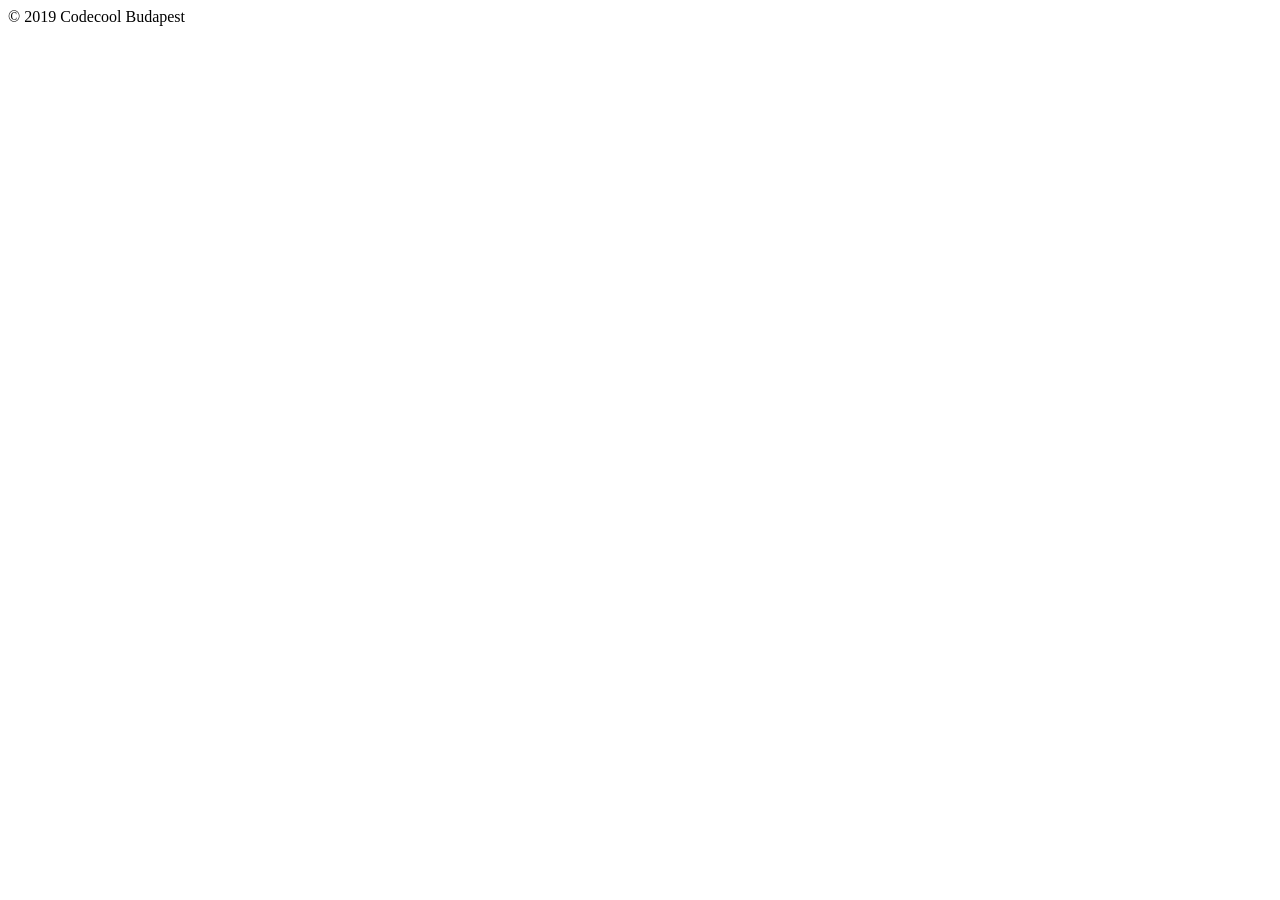
<file: src/main/webapp/templates/footer.html>
<!doctype html>
<html lang="en" xmlns="http://www.w3.org/1999/xhtml" xmlns:th="http://www.thymeleaf.org">
<body>

<div th:fragment="copy">
    <div class="card footer">
        <div class="card-body">
            &copy; 2019 Codecool Budapest
        </div>
    </div>
</div>

</body>
</html>
</file>
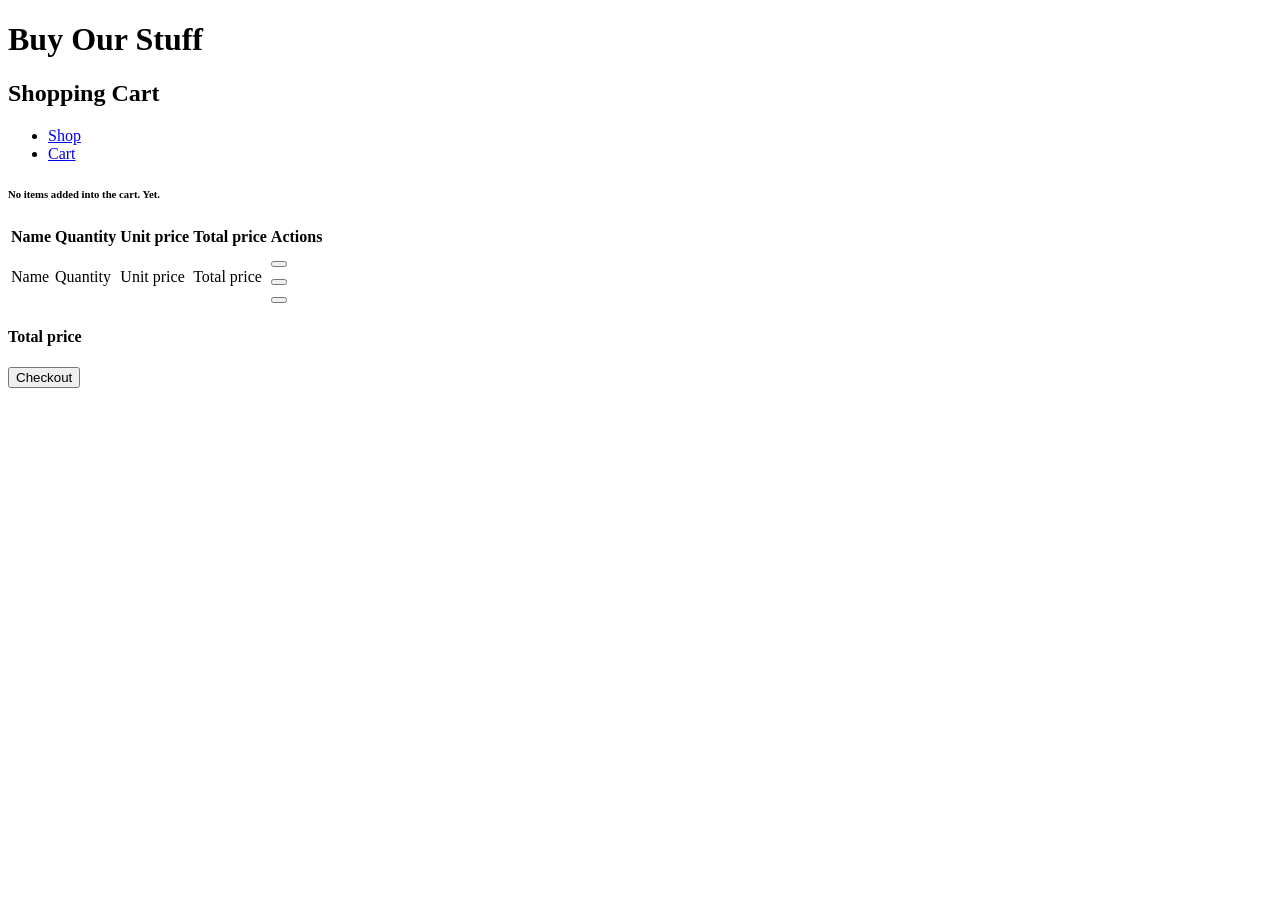
<file: src/main/webapp/templates/product/cart.html>
<!doctype html>
<html lang="en" xmlns="http://www.w3.org/1999/xhtml" xmlns:th="http://www.thymeleaf.org">

<head th:include="header.html::header">
    <title id="pageTitle">Buy Our Stuff | Cart</title>
</head>

<body>

<div class="jumbotron text-center">
    <h1>Buy Our Stuff</h1>
</div>

<div class="container">
    <h2>Shopping Cart</h2>
    <ul id="nav-tab" class="nav nav-tabs">
        <li class="nav-item">
            <a class="nav-link" href="/">Shop</a>
        </li>
        <li class="nav-item">
            <a class="nav-link active disabled" href="/cart">Cart</a>
        </li>
    </ul>
    <div th:switch="${cart.size()}">
        <div id="no-items-in-cart" th:case="'0'">
            <h6>No items added into the cart. Yet.</h6>
        </div>
        <div th:case="*">
            <table>
                <thead>
                <tr>
                    <th>Name</th>
                    <th>Quantity</th>
                    <th>Unit price</th>
                    <th>Total price</th>
                    <th>Actions</th>
                </tr>
                </thead>
                <tbody class="table table-bordered" th:each="item : ${cart.items}">
                <tr th:with="price=${item.product.getDefaultPrice(2)}">
                    <td th:text="${item.product.name}">Name</td>
                    <td th:text="${item.quantity}">Quantity</td>
                    <td th:text="${price} + ${item.product.defaultCurrency.symbol}">Unit price</td>
                    <td th:text="${price} * ${item.quantity} + ${item.product.defaultCurrency.symbol}">Total price</td>
                    <td class="cart-actions">
                        <form method="post">
                            <input type="hidden" name="line-item-id" th:value="${item.id}">
                            <button type="submit" name="edit" value="increase">
                                <i class="glyphicon glyphicon-plus"></i>
                            </button>
                        </form>
                        <form method="post">
                            <input type="hidden" name="line-item-id" th:value="${item.id}">
                            <button type="submit" name="edit" value="decrease">
                                <i class="glyphicon glyphicon-minus"></i>
                            </button>
                        </form>
                        <form method="post">
                            <input type="hidden" name="line-item-id" th:value="${item.id}">
                            <button type="submit" name="edit" value="clear">
                                <i class="glyphicon glyphicon-trash"></i>
                            </button>
                        </form>
                    </td>
                </tr>
                </tbody>
            </table>

            <div id="sum-div">
                <h4 th:text="'Total price: ' + ${cart.getTotalPrice(2)} + ${cart.currency.symbol}">Total price</h4>
            </div>

            <form action="/checkout" method="post">
                <input class="btn btn-success" type="submit" value="Checkout">
            </form>
        </div>
    </div>
</div>

<div th:replace="footer.html :: copy"></div>
</body>

</html>
</file>
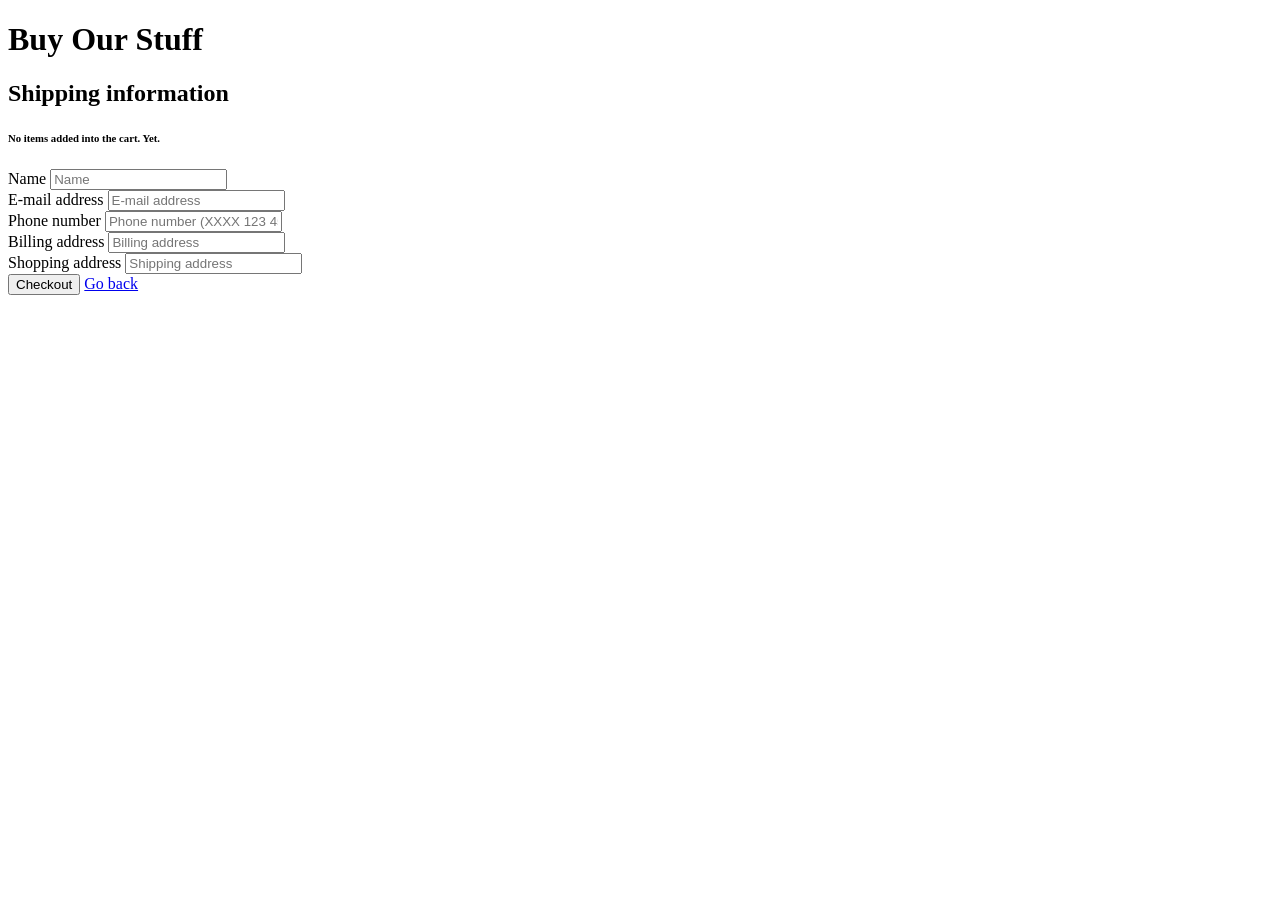
<file: src/main/webapp/templates/product/checkout.html>
<!doctype html>
<html lang="en" xmlns="http://www.w3.org/1999/xhtml" xmlns:th="http://www.thymeleaf.org">

<head th:include="header.html::header">
    <title id="pageTitle">Buy Our Stuff | Checkout</title>
</head>

<body>

<div class="jumbotron text-center">
    <h1>Buy Our Stuff</h1>
</div>

<div class="container">
    <h2>Shipping information</h2>
    <div th:switch="${cart.size()}">
        <div id="no-items-in-cart" th:case="'0'">
            <h6>No items added into the cart. Yet.</h6>
        </div>
        <div th:case="*">
            <form action="/payment" method="post">
                <div class="form-group">
                    <label for="name">Name</label>
                    <input class="form-control" id="name" name="name" placeholder="Name" required>
                </div>
                <div class="form-group">
                    <label for="e-mail">E-mail address</label>
                    <input class="form-control" type="email" id="e-mail" name="e-mail" placeholder="E-mail address"
                           required>
                </div>
                <div class="form-group">
                    <label for="phone-number">Phone number</label>
                    <input class="form-control" id="phone-number" name="phone-number" type="tel"
                           pattern="[0-9]{4} [0-9]{3} [0-9]{4}" placeholder="Phone number (XXXX 123 4567)" required>
                </div>
                <div class="form-group">
                    <label for="billing-address">Billing address</label>
                    <input class="form-control" id="billing-address" name="billing-address"
                           placeholder="Billing address" required>
                </div>
                <div class="form-group">
                    <label for="shipping-address">Shopping address</label>
                    <input class="form-control" id="shipping-address" name="shipping-address"
                           placeholder="Shipping address" required>
                </div>
                <div id="button-container">
                    <input type="hidden" name="cart" th:value="${cart.id}">
                    <input class="btn btn-success" type="submit" value="Checkout">
                    <a id="link-back-to-main-page" class="btn btn-success" href="/"> Go back </a>
                </div>
            </form>
        </div>
    </div>
</div>

<div th:replace="footer.html :: copy"></div>
</body>

</html>
</file>
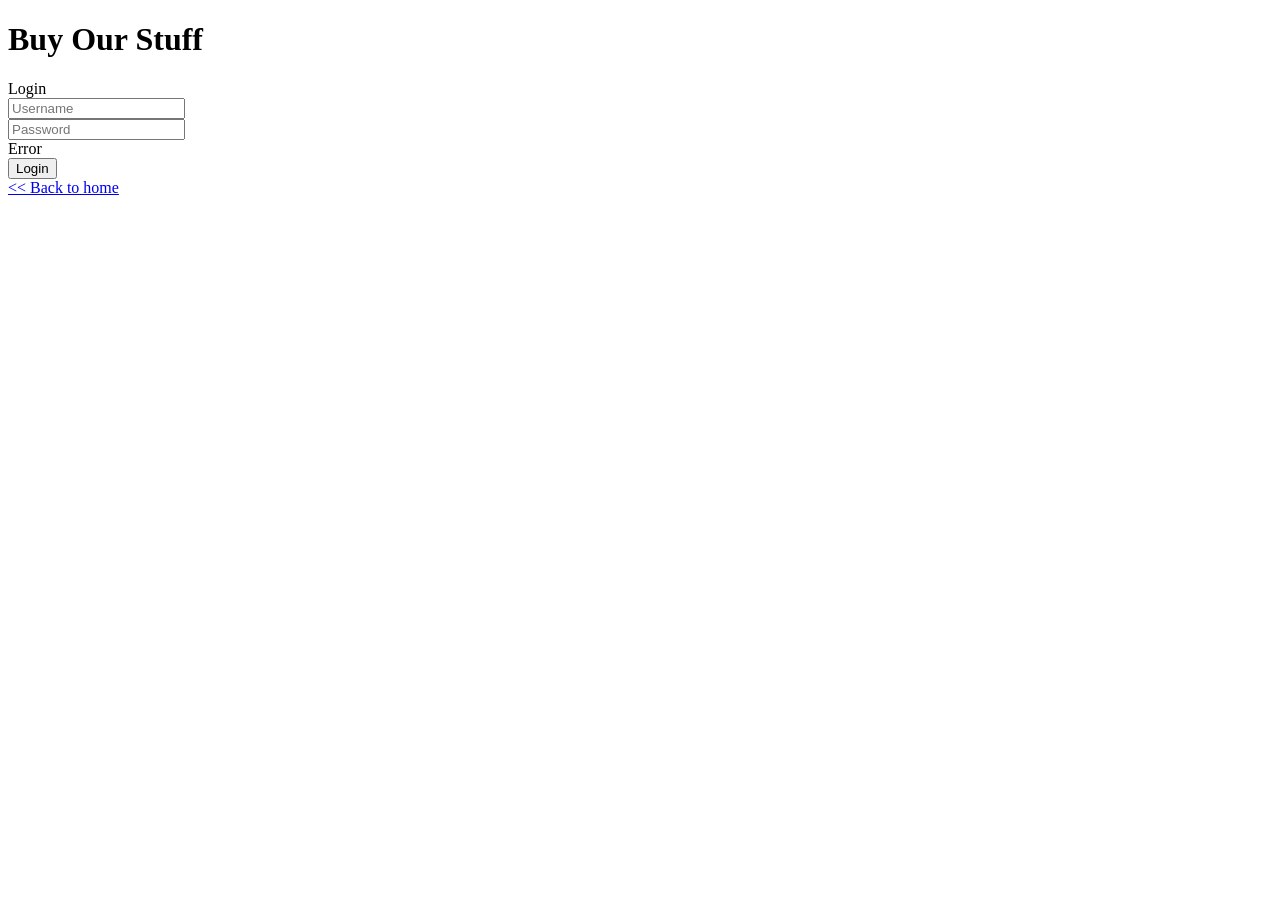
<file: src/main/webapp/templates/product/login.html>
<!doctype html>
<html lang="en" xmlns="http://www.w3.org/1999/xhtml" xmlns:th="http://www.thymeleaf.org">

<head th:include="header.html::header">
    <title id="pageTitle">Buy Our Stuff | Login</title>
</head>

<body>

<div class="jumbotron text-center">
    <h1>Buy Our Stuff</h1>
</div>

<div class="container">

    <div class="card text-center mt-5">
        <div class="card-header">
            Login
        </div>
        <div class="card-body">
            <form method="post">
                <div class="form-field">
                    <input type="text" pattern=".{3,20}" title="3-20 characters!" name="username"
                           required placeholder="Username">
                </div>

                <div class="form-field">
                    <input type="password" pattern=".{6,15}" title="6-15 characters!" name="password"
                           required placeholder="Password">
                </div>
                <div class="error-message" th:if="${loginError}" th:text="${'Invalid username or password.'}"> Error </div>
                <div class="form-field">
                    <input type="submit" class="btn btn-success" value="Login">
                </div>
            </form>
        </div>
        <div class="card-footer text-muted">
            <a id="link-back-to-main-page" class="back-to-home" href="/"> &lt;&lt; Back to home </a>
        </div>
    </div>
</div>
<div th:replace="footer.html :: copy"></div>
</body>

</html>
</file>
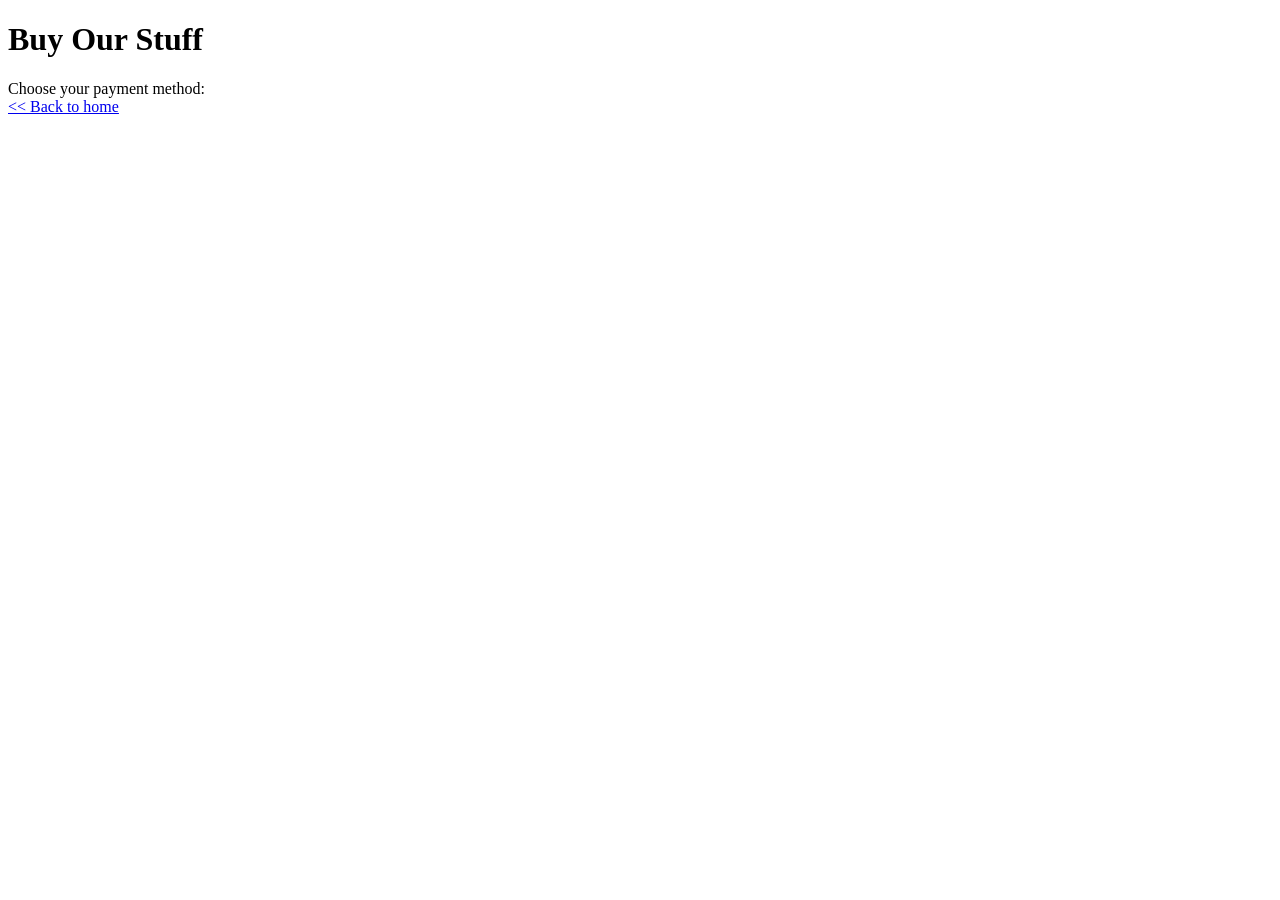
<file: src/main/webapp/templates/product/payment.html>
<!doctype html>
<html lang="en" xmlns="http://www.w3.org/1999/xhtml" xmlns:th="http://www.thymeleaf.org">

<head th:include="header.html::header">
    <title id="pageTitle">Buy Our Stuff | Payment</title>
</head>

<body>
<div class="jumbotron text-center">
    <h1>Buy Our Stuff</h1>
</div>

<div class="container center">
    <div class="card text-center mt-5">
        <div class="card-header">
            Choose your payment method:
        </div>
        <div class="card-body">
            <div id="paypal-button-container">

            </div>
            <script>
                paypal.Buttons().render('#paypal-button-container');
            </script>
        </div>
        <div class="card-footer text-muted">
            <a id="link-back-to-main-page" class="back-to-home" href="/"> &lt;&lt; Back to home </a>
        </div>
    </div>
</div>
</body>
</html>
</file>
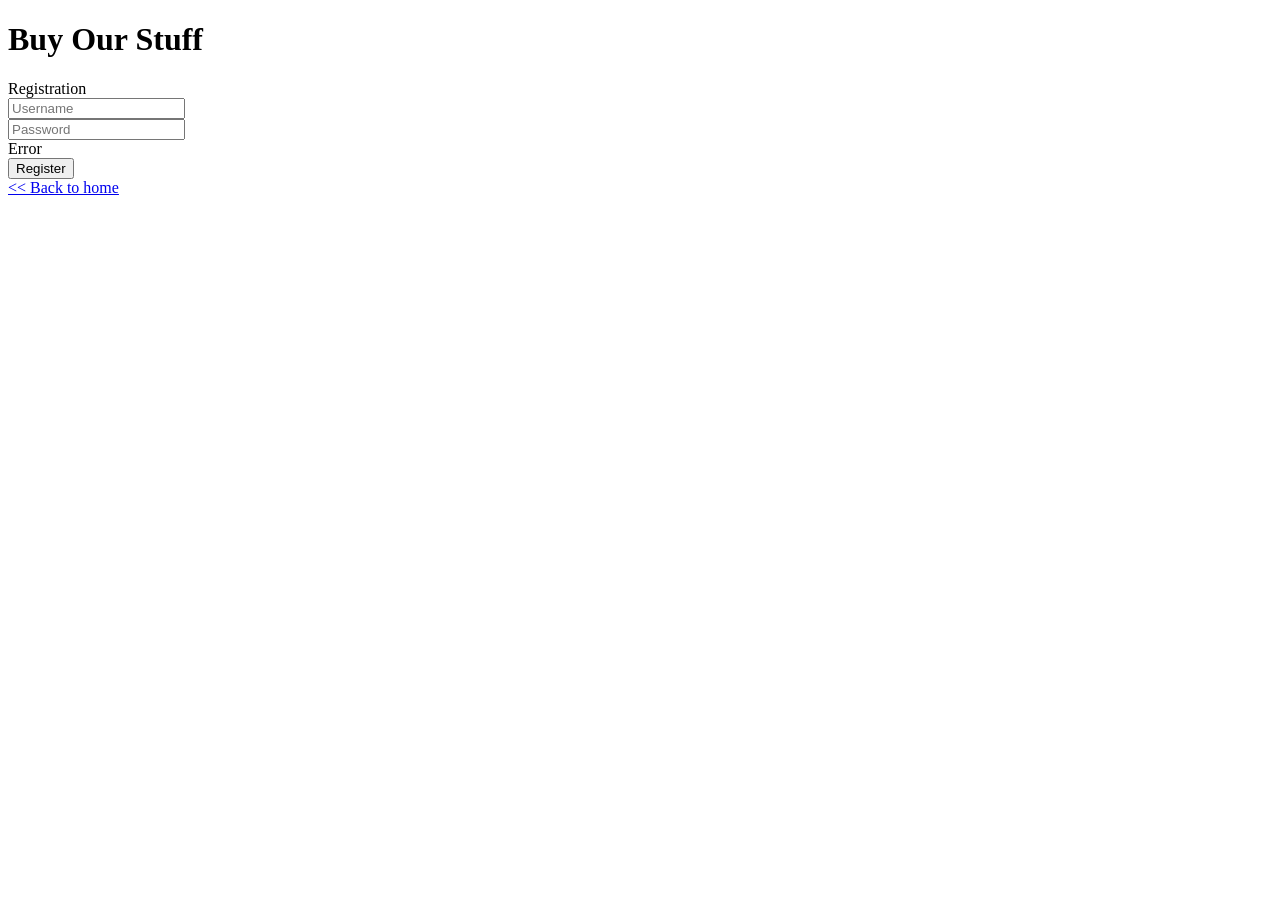
<file: src/main/webapp/templates/product/register.html>
<!doctype html>
<html lang="en" xmlns="http://www.w3.org/1999/xhtml" xmlns:th="http://www.thymeleaf.org">

<head th:include="header.html::header">
    <title id="pageTitle">Buy Our Stuff | Register </title>
</head>

<body>

<div class="jumbotron text-center">
    <h1>Buy Our Stuff</h1>
</div>

<div class="container">

    <div class="card text-center mt-5">
        <div class="card-header">
            Registration
        </div>
        <div class="card-body">
            <form method="post">
                <div class="form-field">
                    <input type="text" pattern=".{3,20}" title="3-20 characters!" name="username"
                           required placeholder="Username">
                </div>

                <div class="form-field">
                    <input type="password" pattern=".{6,15}" title="6-15 characters!" name="password"
                           required placeholder="Password">
                </div>
                <div class="error-message" th:if="${registerError}" th:text="${'Username is already taken.'}"> Error </div>
                <div class="form-field">
                    <input type="submit" class="btn btn-success" value="Register">
                </div>
            </form>
        </div>
        <div class="card-footer text-muted">
            <a id="link-back-to-main-page" class="back-to-home" href="/"> &lt;&lt; Back to home </a>
        </div>
    </div>
</div>
<div th:replace="footer.html :: copy"></div>
</body>

</html>
</file>
